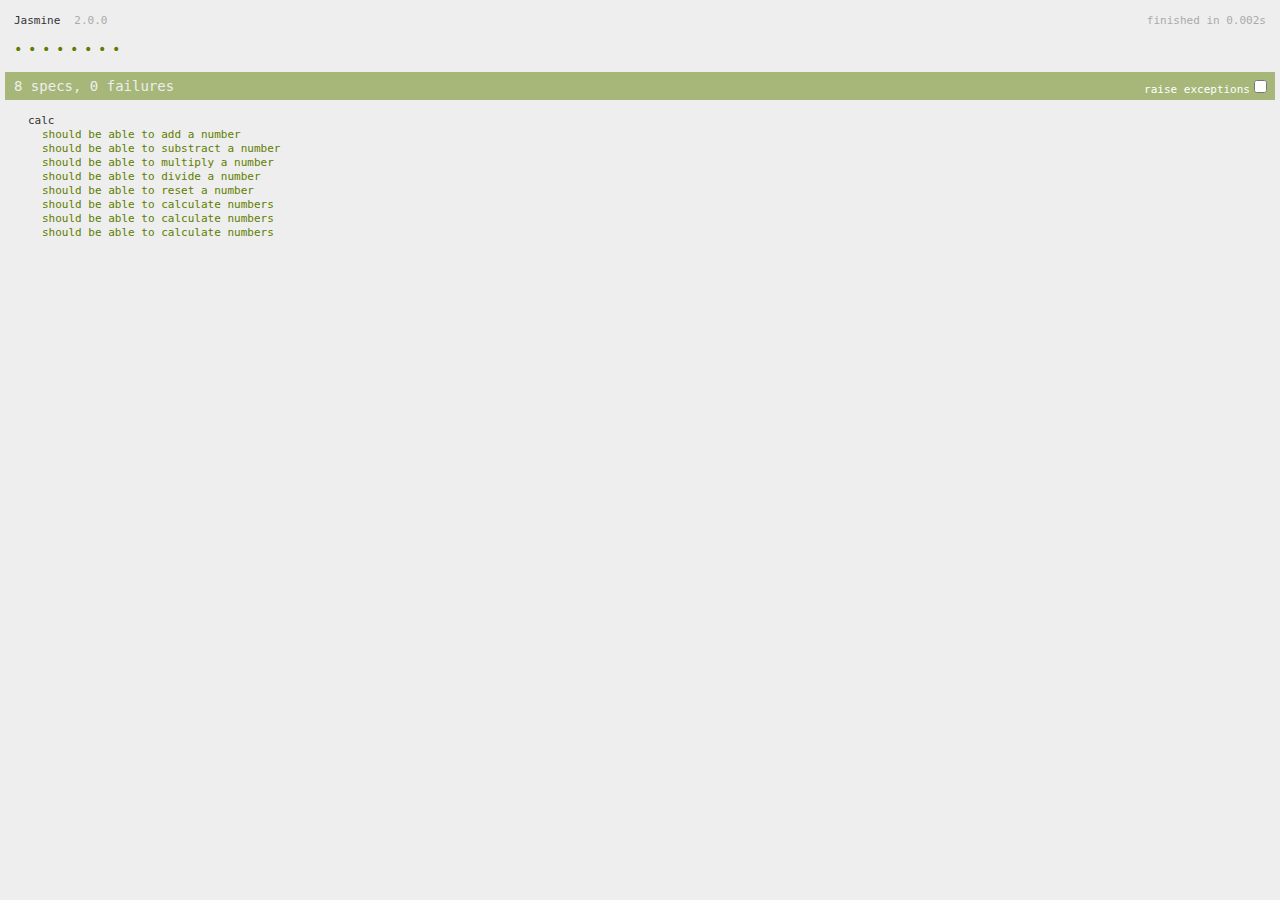
<file: part1/jasmine/SpecRunner.html>
<!DOCTYPE HTML>
<html>
<head>
  <meta http-equiv="Content-Type" content="text/html; charset=UTF-8">
  <title>Jasmine Spec Runner v2.0.0</title>

  <link rel="shortcut icon" type="image/png" href="lib/jasmine-2.0.0/jasmine_favicon.png">
  <link rel="stylesheet" type="text/css" href="lib/jasmine-2.0.0/jasmine.css">

  <script type="text/javascript" src="lib/jasmine-2.0.0/jasmine.js"></script>
  <script type="text/javascript" src="lib/jasmine-2.0.0/jasmine-html.js"></script>
  <script type="text/javascript" src="lib/jasmine-2.0.0/boot.js"></script>

  <!-- include source files here... -->
  <script type="text/javascript" src="src/calc.js"></script>

  <!-- include spec files here... -->
  <script type="text/javascript" src="spec/CalcSpec.js"></script>

</head>

<body>
</body>
</html>
</file>
<file: part1/jasmine/lib/jasmine-2.0.0/jasmine.css>
body { background-color: #eeeeee; padding: 0; margin: 5px; overflow-y: scroll; }

.html-reporter { font-size: 11px; font-family: Monaco, "Lucida Console", monospace; line-height: 14px; color: #333333; }
.html-reporter a { text-decoration: none; }
.html-reporter a:hover { text-decoration: underline; }
.html-reporter p, .html-reporter h1, .html-reporter h2, .html-reporter h3, .html-reporter h4, .html-reporter h5, .html-reporter h6 { margin: 0; line-height: 14px; }
.html-reporter .banner, .html-reporter .symbol-summary, .html-reporter .summary, .html-reporter .result-message, .html-reporter .spec .description, .html-reporter .spec-detail .description, .html-reporter .alert .bar, .html-reporter .stack-trace { padding-left: 9px; padding-right: 9px; }
.html-reporter .banner .version { margin-left: 14px; }
.html-reporter #jasmine_content { position: fixed; right: 100%; }
.html-reporter .version { color: #aaaaaa; }
.html-reporter .banner { margin-top: 14px; }
.html-reporter .duration { color: #aaaaaa; float: right; }
.html-reporter .symbol-summary { overflow: hidden; *zoom: 1; margin: 14px 0; }
.html-reporter .symbol-summary li { display: inline-block; height: 8px; width: 14px; font-size: 16px; }
.html-reporter .symbol-summary li.passed { font-size: 14px; }
.html-reporter .symbol-summary li.passed:before { color: #5e7d00; content: "\02022"; }
.html-reporter .symbol-summary li.failed { line-height: 9px; }
.html-reporter .symbol-summary li.failed:before { color: #b03911; content: "x"; font-weight: bold; margin-left: -1px; }
.html-reporter .symbol-summary li.disabled { font-size: 14px; }
.html-reporter .symbol-summary li.disabled:before { color: #bababa; content: "\02022"; }
.html-reporter .symbol-summary li.pending { line-height: 17px; }
.html-reporter .symbol-summary li.pending:before { color: #ba9d37; content: "*"; }
.html-reporter .exceptions { color: #fff; float: right; margin-top: 5px; margin-right: 5px; }
.html-reporter .bar { line-height: 28px; font-size: 14px; display: block; color: #eee; }
.html-reporter .bar.failed { background-color: #b03911; }
.html-reporter .bar.passed { background-color: #a6b779; }
.html-reporter .bar.skipped { background-color: #bababa; }
.html-reporter .bar.menu { background-color: #fff; color: #aaaaaa; }
.html-reporter .bar.menu a { color: #333333; }
.html-reporter .bar a { color: white; }
.html-reporter.spec-list .bar.menu.failure-list, .html-reporter.spec-list .results .failures { display: none; }
.html-reporter.failure-list .bar.menu.spec-list, .html-reporter.failure-list .summary { display: none; }
.html-reporter .running-alert { background-color: #666666; }
.html-reporter .results { margin-top: 14px; }
.html-reporter.showDetails .summaryMenuItem { font-weight: normal; text-decoration: inherit; }
.html-reporter.showDetails .summaryMenuItem:hover { text-decoration: underline; }
.html-reporter.showDetails .detailsMenuItem { font-weight: bold; text-decoration: underline; }
.html-reporter.showDetails .summary { display: none; }
.html-reporter.showDetails #details { display: block; }
.html-reporter .summaryMenuItem { font-weight: bold; text-decoration: underline; }
.html-reporter .summary { margin-top: 14px; }
.html-reporter .summary ul { list-style-type: none; margin-left: 14px; padding-top: 0; padding-left: 0; }
.html-reporter .summary ul.suite { margin-top: 7px; margin-bottom: 7px; }
.html-reporter .summary li.passed a { color: #5e7d00; }
.html-reporter .summary li.failed a { color: #b03911; }
.html-reporter .summary li.pending a { color: #ba9d37; }
.html-reporter .description + .suite { margin-top: 0; }
.html-reporter .suite { margin-top: 14px; }
.html-reporter .suite a { color: #333333; }
.html-reporter .failures .spec-detail { margin-bottom: 28px; }
.html-reporter .failures .spec-detail .description { background-color: #b03911; }
.html-reporter .failures .spec-detail .description a { color: white; }
.html-reporter .result-message { padding-top: 14px; color: #333333; white-space: pre; }
.html-reporter .result-message span.result { display: block; }
.html-reporter .stack-trace { margin: 5px 0 0 0; max-height: 224px; overflow: auto; line-height: 18px; color: #666666; border: 1px solid #ddd; background: white; white-space: pre; }
</file>
